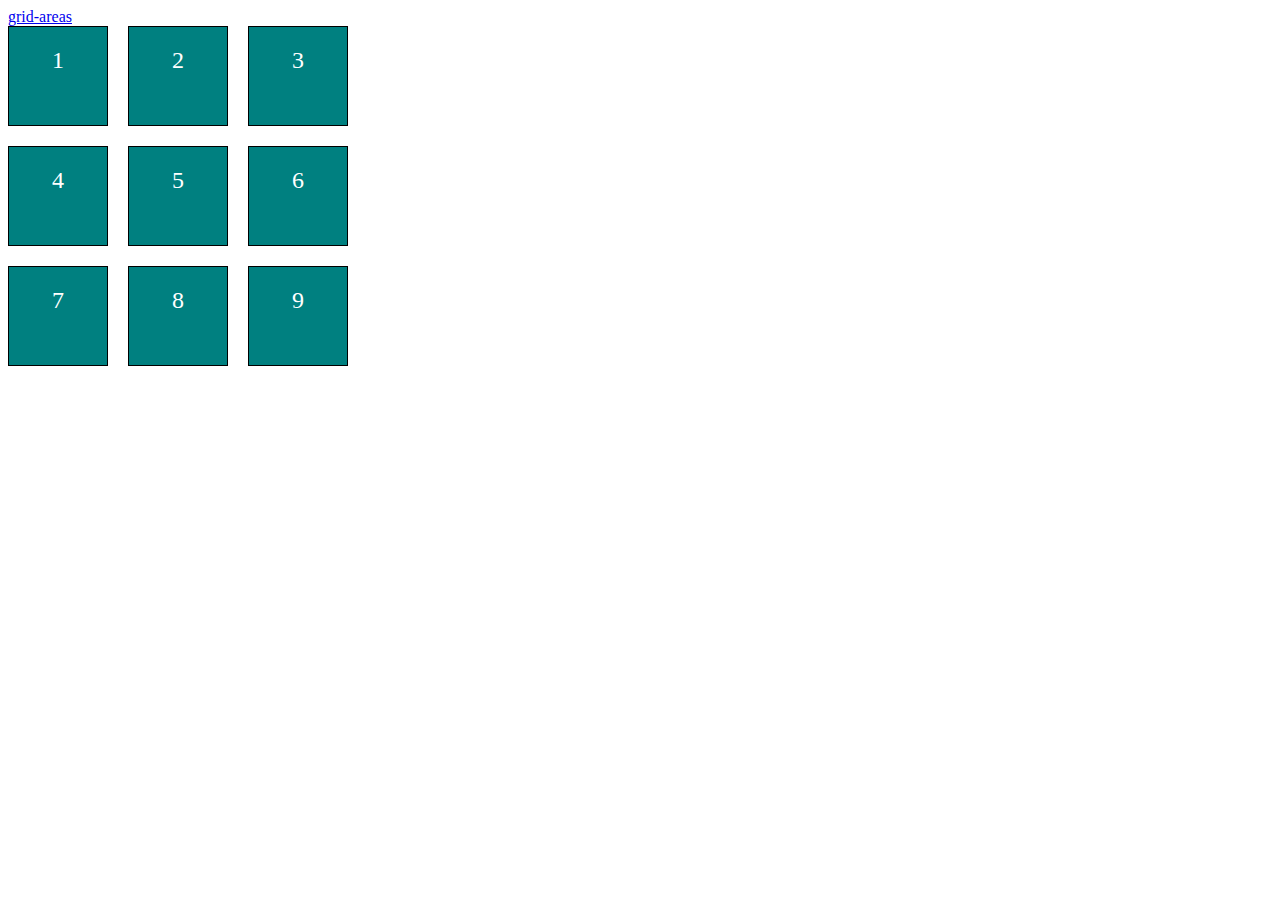
<file: index.html>
<!DOCTYPE html>
<html lang="en">
<head>
    <meta charset="UTF-8">
    <meta http-equiv="X-UA-Compatible" content="IE=edge">
    <meta name="viewport" content="width=device-width, initial-scale=1.0">
    <title>Document</title>
    <link rel="stylesheet" href="./css/index.css">
</head>
<body>
    <a href="./grid-areas.html">grid-areas</a>
    <div class="grid">
        <div>1</div>
        <div>2</div>
        <div>3</div>
        <div>4</div>
        <div>5</div>
        <div>6</div>
        <div>7</div>
        <div>8</div>
        <div>9</div>
    </div>
</body>
</html>
</file>
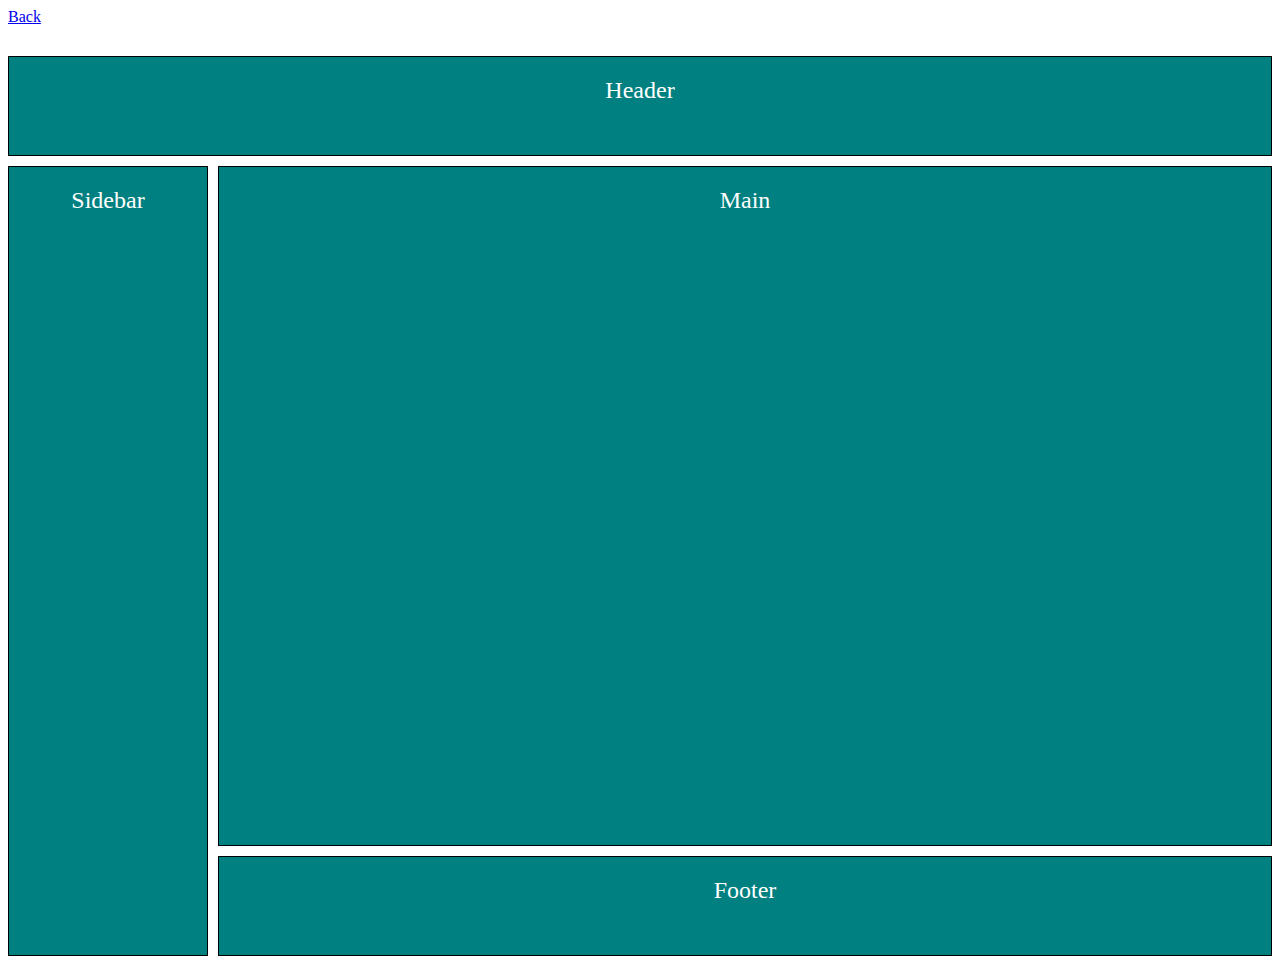
<file: grid-areas.html>
<!DOCTYPE html>
<html lang="en">
<head>
    <meta charset="UTF-8">
    <meta http-equiv="X-UA-Compatible" content="IE=edge">
    <meta name="viewport" content="width=device-width, initial-scale=1.0">
    <title>Document</title>
    <link rel="stylesheet" href="./css/grid-areas.css">
</head>
<body>
    <a href="./index.html">Back</a>

    <div class="grid">
        <div>Header</div>
        <div>Sidebar</div>
        <div>Main</div>
        <div>Footer</div>
    </div>
</body>
</html>
</file>
<file: css/index.css>
.grid * {
    border: 1px solid black;
    padding: 20px;
    color: white;
    font-size: 24px;
    text-align: center;
    background-color: teal;
}

.grid {
    display: grid;
    /* grid-template: rows / columns; сокращенное свойство */
    grid-template-columns: 100px 100px 100px;     /* размер и кол-во каждой колонки (ширина) */
    grid-template-rows: 100px 100px 100px;   /* размер и кол-во каждой ряда (высота) */
    /* grid-template-rows: repeat(3, 100px); */         /* работает точно так же как и сверху */

    /* grid-column-gap: 30px;                     отступ между колонками */
    /* grid-row-gap: 20px;                        отступ между рядами */

    grid-gap: 20px; /* сокращение то что сверху, 1 отступ между рядами, 2 между колонок */
    /* если отступ одинаковый то задаем одной цифрой */

    /* fr - фракция, это часть чего либо целого */
    /* f minmax(100px, 200px) - от мин размера до макс */
    /* repeat(3, 100px) - повторить 3 раза по 100px, есть запись (2, 50рх, 100рх) */
    /* значит что 1 и 3 по 50рх, 2 и 4 по 100рх */

    /* grid-auto-flow: row; */ /* row идет по умолчанию, свойство выстраивания рядов */

    /* явная и неявная сетка, в grid-template-rows мы указали явные 2 ряда, а 3 не явный */
    /* свойсвто ниже используется для указания размера неявных сеток */
    /* grid-auto-columns: 100px; */
    /* grid-auto-rows: 100px; */

    /* auto-fill - делает автозаполнение сетки, создавая переносы ячеек на новые строки */
    /* auto-fit - делает автозаполнения сетки, создавая переносы ячеек на новые строки */
    /* так что бы занять все доступное пространство в строке. */

    /* Выравнивание ячеек внутри колонок и рядов */
    justify-self: stretch; /* по умолчанию */
    align-items: stretch; /* по умолчанию */

}


/* Перемещение ячеек внутри сетки, свойство элэмента */
.grid > div:nth-child(1) {
    /* позволяет изменять размеры ячеек, в плоть до того что можно переносить с одной колонки на другую */
    /* grid-column-start: 1; */
    /* grid-column-end: 4; */
    /* короткое свойство */
    /* grid-column: start / end; */
}

.grid > div:nth-child(2) {
    /* grid-row-start: 2; */
    /* grid-row-end: 4; */
    /* короткое свойство */
    /* grid-row: start / end; */    
}
</file>
<file: css/grid-areas.css>
html,
body {
    height: 100%;  /* растянуть сетку */
}

.grid * {
    padding: 20px;
    font-size: 24px;
    text-align: center;
    color: white;
    background-color: teal;
    border: 1px solid black;
}

.grid {
    margin-top: 30px;
    height: 100%; /* растянуть сетку */
    display: grid;
    grid-gap: 10px;
    grid-template-columns: 200px 1fr;
    grid-template-rows: 100px 1fr 100px;

    /* Области сетки */
    grid-template-areas: 
    "header header"
    "aside main"
    "aside footer"
    ;
}

.grid > div:nth-child(1) {
    grid-area: header;
}
.grid > div:nth-child(2) {
    grid-area: aside;
}
.grid > div:nth-child(3) {
    grid-area: main;
}
.grid > div:nth-child(4) {
    grid-area: footer;
}
</file>
